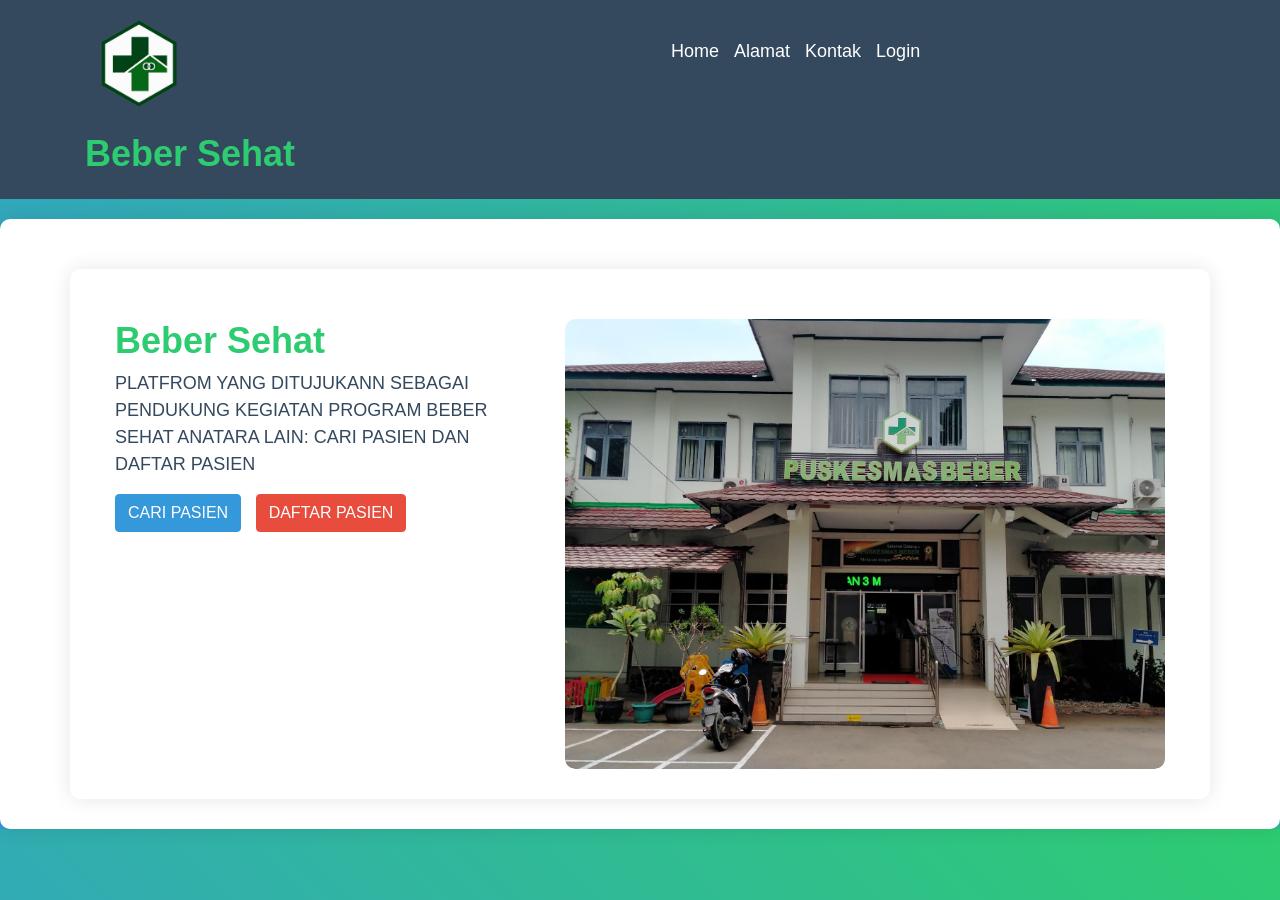
<file: index.html>
<!DOCTYPE html>
<html lang="en">
<head>
    <meta charset="UTF-8">
    <meta name="viewport" content="width=device-width, initial-scale=1.0">
    <title>Contoh Halaman</title>
    <!-- Bootstrap CSS -->
    <link rel="stylesheet" href="https://stackpath.bootstrapcdn.com/bootstrap/4.5.2/css/bootstrap.min.css">
    <link rel="stylesheet" href="bodyIndex.css">
    </style>
</head>
<body>
    <header>
        <div class="container">
            <div class="row">
                <div class="col-md-6">
                    <img src="img/logo.png" alt="Logo Beber Sehar" class="img-fluid logo">
                    <h1>Beber Sehat</h1>
                </div>
                
                <div class="col-md-6">
                    <nav class="navbar navbar-expand-lg navbar-dark">
                        <a class="navbar-brand" href="index.html">Home</a>
                        <a class="navbar-brand" href="alamat.html">Alamat</a>
                        <a class="navbar-brand" href="#">Kontak</a>
                        <a class="navbar-brand" href="#">Login</a>
                    </nav>
                </div>
            </div>
        </div>
    </header>
    <div class="main-content">
        <div class="container">
            <div class="row">
                <!-- Left Column 2 units -->
                <div class="col-md-1">
                    <!-- Add content for the left column here -->
                </div>

                <div class="main-content">
                    <div class="container">
                        <div class="row">
                            <div class="col-md-5">
                                <h1>Beber Sehat</h1>
                                <p> PLATFROM YANG DITUJUKANN SEBAGAI PENDUKUNG
                                    KEGIATAN PROGRAM BEBER SEHAT ANATARA LAIN:
                                    CARI PASIEN DAN DAFTAR PASIEN </p>
                                    <a class="btn btn-primary" href="cari.php">CARI PASIEN</a>
                                    <a class="btn btn-secondary" href="daftar.php">DAFTAR PASIEN</a>
                                    
                            </div>
                            <div class="col-md-7">
                                <div class="image-container">
                                    <img src="img/home.jpeg" alt="Deskripsi Gambar" class="img-fluid">
                                </div>
                            </div>       
                        </div>
                    </div>
                </div>
    <!-- Bootstrap JS and Popper.js -->
    <script src="https://code.jquery.com/jquery-3.5.1.slim.min.js"></script>
    <script src="https://cdn.jsdelivr.net/npm/@popperjs/core@2.11.6/dist/umd/popper.min.js"></script>
    <script src="https://stackpath.bootstrapcdn.com/bootstrap/4.5.2/js/bootstrap.min.js"></script>
</body>
</html>
</file>
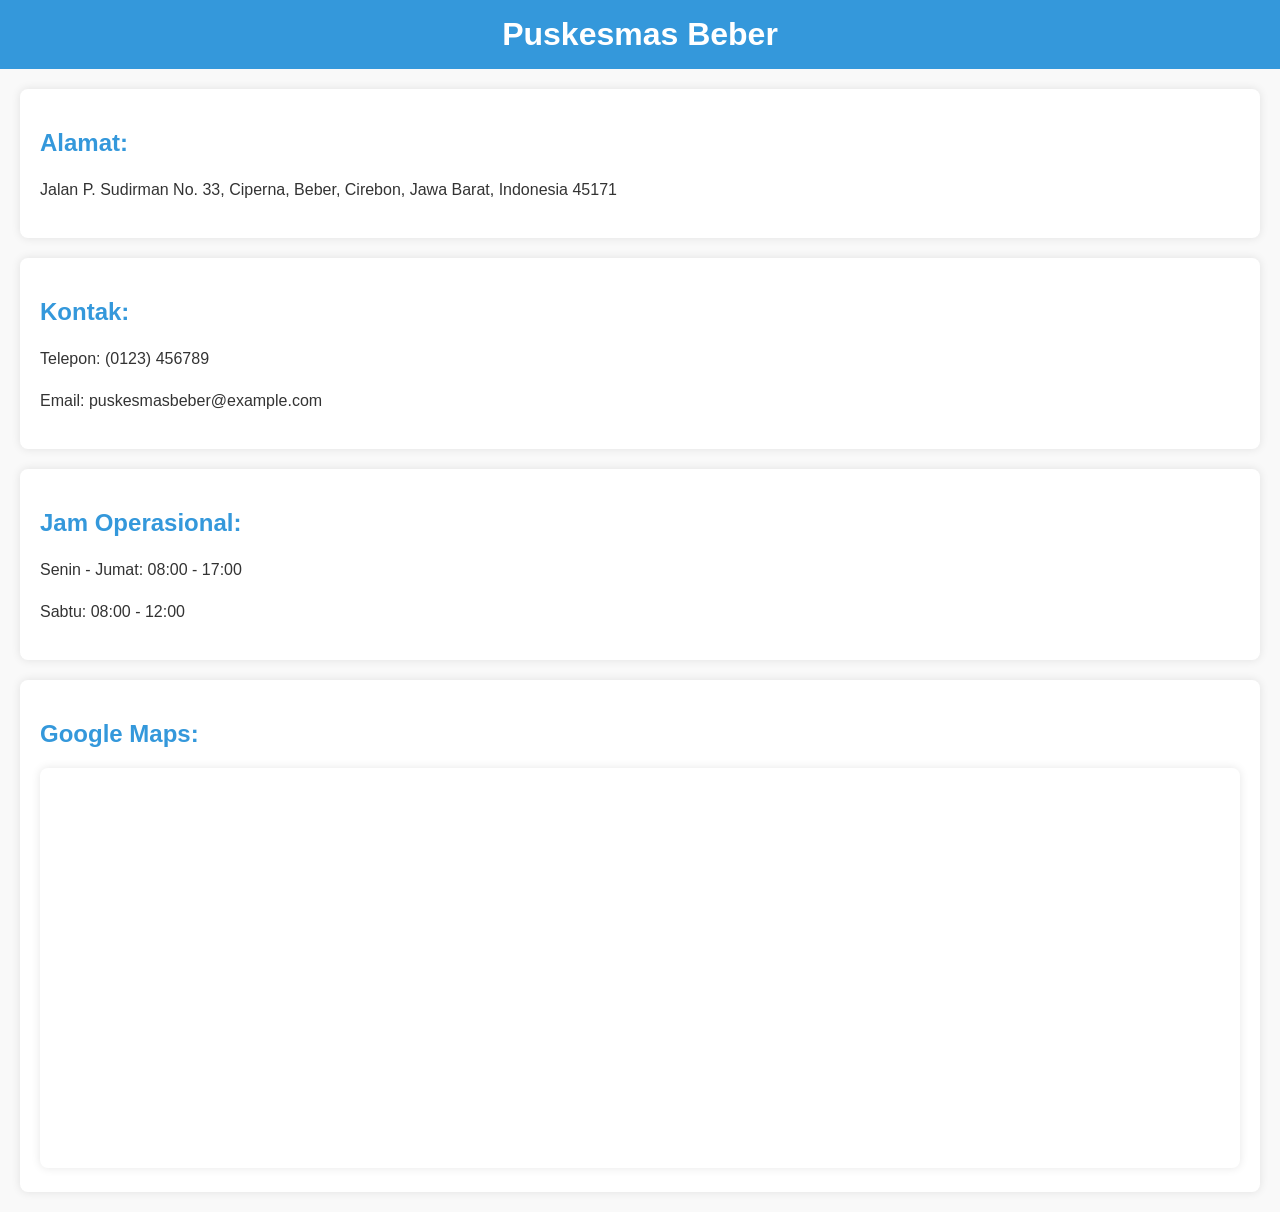
<file: alamat.html>
<!DOCTYPE html>
<html lang="en">
<head>
    <meta charset="UTF-8">
    <meta name="viewport" content="width=device-width, initial-scale=1.0">
    <title>Informasi Puskesmas Beber</title>
    <link rel="stylesheet" href="bodyA.css">
</head>

<body>

    <header>
        <h1>Puskesmas Beber</h1>
    </header>

    <section>
        <h2>Alamat:</h2>
        <p>Jalan P. Sudirman No. 33, Ciperna, Beber, Cirebon, Jawa Barat, Indonesia 45171</p>
    </section>

    <section>
        <h2>Kontak:</h2>
        <p>Telepon: (0123) 456789</p>
        <p>Email: puskesmasbeber@example.com</p>
    </section>

    <section>
        <h2>Jam Operasional:</h2>
        <p>Senin - Jumat: 08:00 - 17:00</p>
        <p>Sabtu: 08:00 - 12:00</p>
    </section>

    <section>
        <h2>Google Maps:</h2>
        <iframe src="https://www.google.com/maps/embed?pb=!3m2!1sen!2sus!4v1705647963112!5m2!1sen!2sus!6m8!1m7!1se9r6QuTvbJ7TLNnBdklXnQ!2m2!1d-6.808492539626739!2d108.523109900686!3f97.82162592584434!4f-0.22091841285383396!5f0.7820865974627469" width="600" height="450" style="border:0;" allowfullscreen="" loading="lazy" referrerpolicy="no-referrer-when-downgrade"></iframe>
    </section>

</body>
</html>
</file>
<file: bodyIndex.css>
/* body.css */

body {
    font-family: 'Arial', sans-serif;
    background: linear-gradient(45deg, #3498db, #2ecc71); /* Gradient background */
    color: #ffffff;
    margin: 0;
    padding: 0;
}

header {
    background-color: #34495e;
    color: #ffffff;
    padding: 15px 0;
}

/* body.css */

.logo {
    max-width: 20%;
    height: auto;
    border-radius: 10px;
    transition: transform 0.5s ease-in-out;
}

.navbar {
    margin-top: 10px;
}

.navbar-brand {
    font-size: 18px;
    margin-right: 15px;
}

.main-content {
    background-color: #ffffff;
    margin-top: 20px;
    padding: 30px;
    border-radius: 10px;
    box-shadow: 0 0 20px rgba(0, 0, 0, 0.1);
}

h1 {
    color: #2ecc71;
    font-size: 36px;
    font-weight: bold;
    text-align: left;
    margin-top: 20px;
}

p {
    color: #34495e;
    font-size: 18px;
    line-height: 1.5;
}

.btn-primary {
    background-color: #3498db;
    border-color: #3498db;
}

.btn-secondary {
    background-color: #e74c3c;
    border-color: #e74c3c;
    margin-left: 10px;
}

.image-container {
    margin-top: 20px;
    position: relative;
    overflow: hidden;
    border-radius: 10px;
}

.image-container img {
    width: 100%;
    height: auto;
    border-radius: 10px;
    transition: transform 0.5s ease-in-out;
}

.image-container:hover img {
    transform: scale(1.1);
}

/* Responsive Styles */
@media (max-width: 767px) {
    header {
        text-align: center;
    }

    .navbar {
        justify-content: center;
    }

    .navbar-brand {
        margin-right: 0;
    }

    .main-content {
        padding: 20px;
    }
}
</file>
<file: bodyA.css>
/* style.css */

body {
    font-family: 'Arial', sans-serif;
    margin: 0;
    padding: 0;
    background-color: #f4f4f4;
    color: #333;
}

header {
    background-color: #3498db;
    color: #fff;
    text-align: center;
    padding: 1em;
}

h1 {
    margin: 0;
}

section {
    margin: 20px;
}

h2 {
    color: #3498db;
}

p {
    line-height: 1.5;
}

iframe {
    width: 100%;
    height: 400px;
    border: 2px solid #3498db;
}

/* Add more styles as needed */
/* style.css */

body {
    font-family: 'Roboto', sans-serif;
    margin: 0;
    padding: 0;
    background-color: #f9f9f9;
    color: #333;
}

header {
    background-color: #3498db;
    color: #fff;
    text-align: center;
    padding: 1em;
}

h1 {
    margin: 0;
    font-size: 2em;
}

section {
    margin: 20px;
    background-color: #fff;
    border-radius: 8px;
    box-shadow: 0 0 10px rgba(0, 0, 0, 0.1);
    padding: 20px;
}

h2 {
    color: #3498db;
    font-size: 1.5em;
}

p {
    line-height: 1.6;
}

iframe {
    width: 100%;
    height: 400px;
    border: none;
    border-radius: 8px;
    overflow: hidden;
    box-shadow: 0 0 10px rgba(0, 0, 0, 0.1);
    transition: transform 0.3s ease-in-out;
}

iframe:hover {
    transform: scale(1.05);
}
</file>
